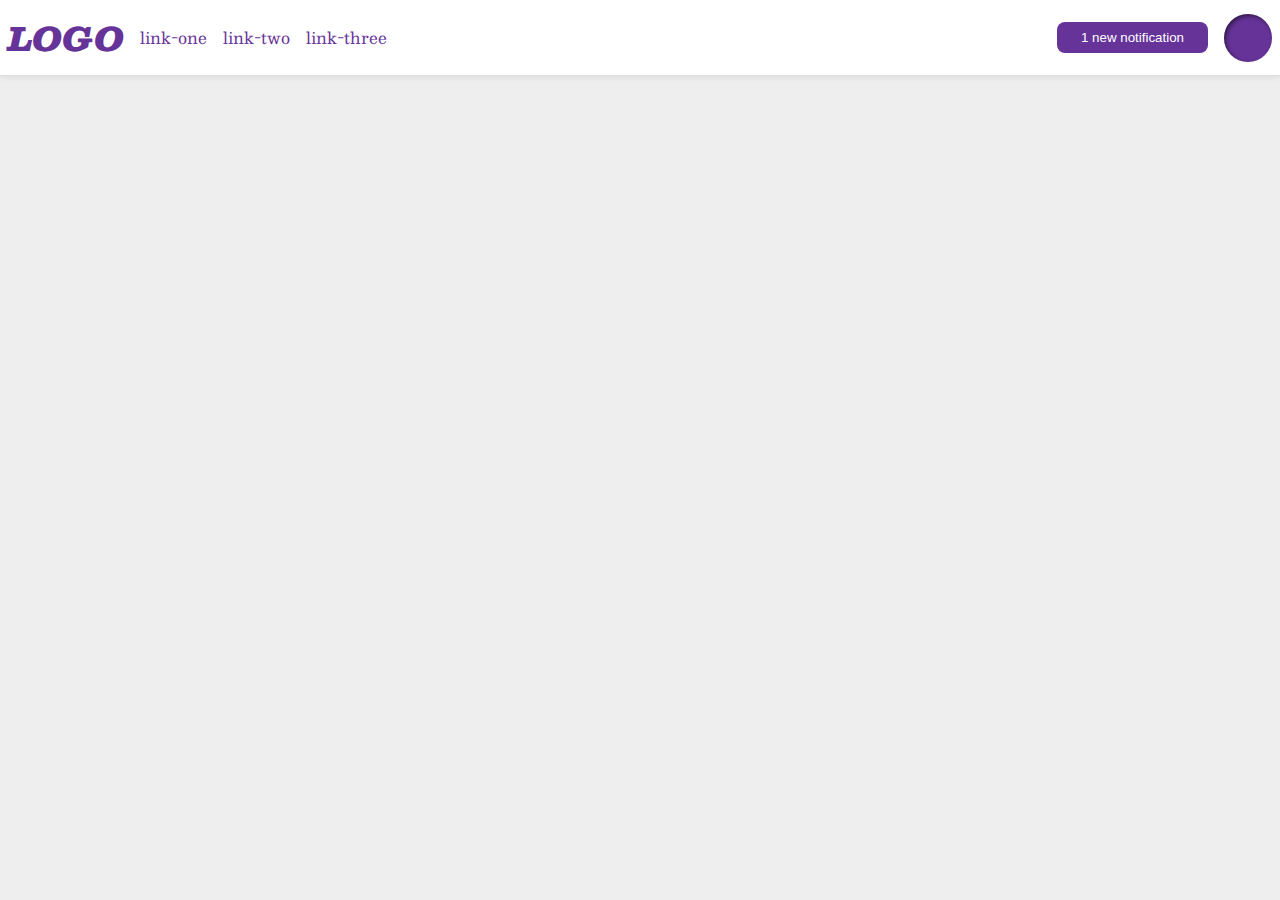
<file: flex/03-flex-header-2/index.html>
<!DOCTYPE html>
<html lang="en">
<head>
  <meta charset="UTF-8">
  <meta http-equiv="X-UA-Compatible" content="IE=edge">
  <meta name="viewport" content="width=device-width, initial-scale=1.0">
  <title>Flex Header 2</title>
  <link rel="stylesheet" href="style.css">
</head>
<body>
  <div class="header">
    <div class="left-side">
      <div class="logo">
        LOGO
      </div>
      <ul class="links">
       <li><a href="google.com">link-one</a></li>
       <li><a href="google.com">link-two</a></li>
       <li><a href="google.com">link-three</a></li>
      </ul>
    </div>
    <div class="right-side">
      <button class="notifications">
        1 new notification
      </button>
      <div class="profile-image"></div>
    </div>
  </div>
</body>
</html>
</file>
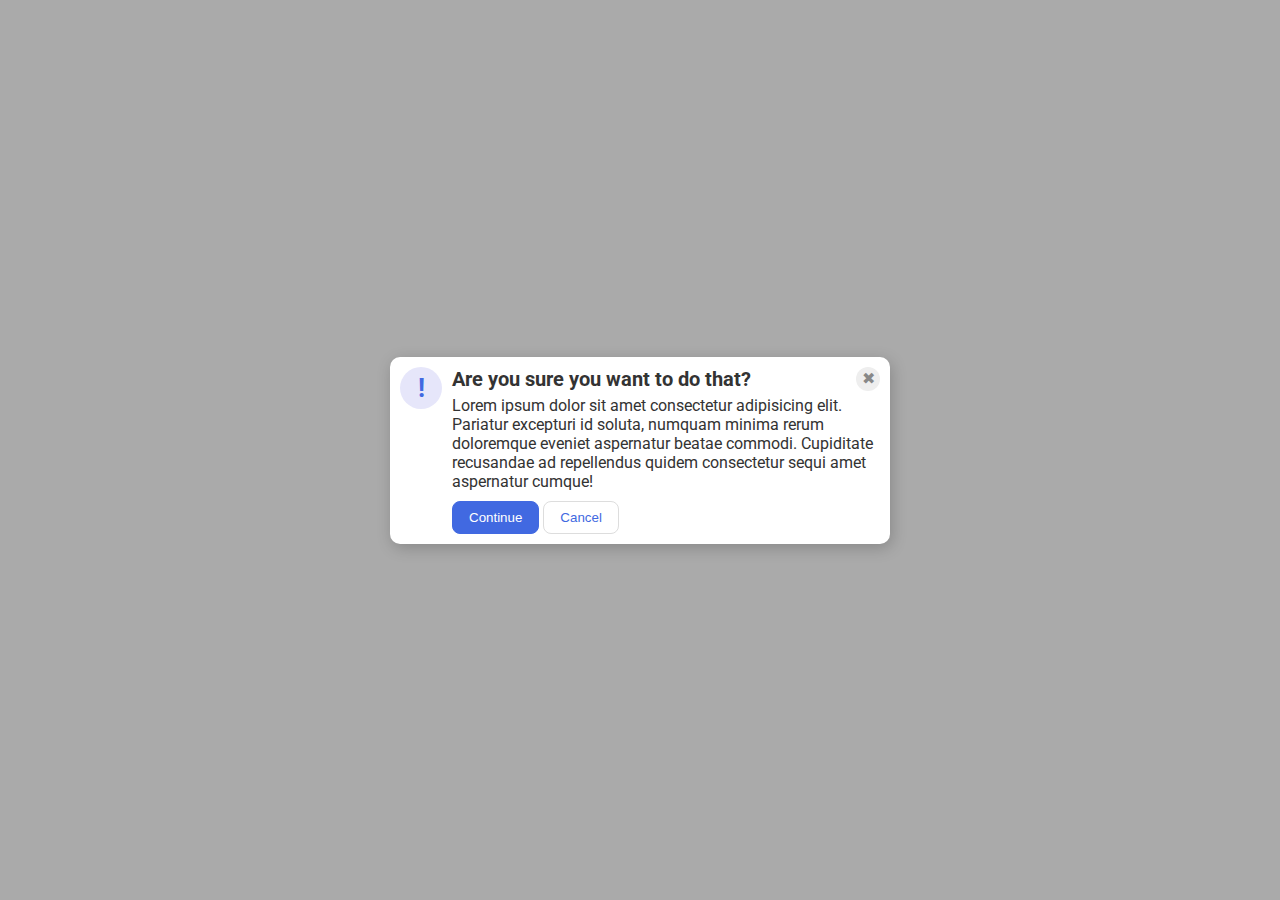
<file: flex/05-flex-modal/index.html>
<!DOCTYPE html>
<html lang="en">
<head>
  <meta charset="UTF-8">
  <meta http-equiv="X-UA-Compatible" content="IE=edge">
  <meta name="viewport" content="width=device-width, initial-scale=1.0">
  <link rel="stylesheet" href="style.css">
  <title>Modal</title>
</head>
<body>
  <div class="modal">
    <div class="icon">!</div>
    <div class="text-box">
      <div class="header">Are you sure you want to do that?
        <div class="close-button">✖</div>
      </div>
      <div class="text">Lorem ipsum dolor sit amet consectetur adipisicing elit. Pariatur excepturi id soluta, numquam minima rerum doloremque eveniet aspernatur beatae commodi. Cupiditate recusandae ad repellendus quidem consectetur sequi amet aspernatur cumque!</div>
      <button class="continue">Continue</button>
      <button class="cancel">Cancel</button>
    </div>
  </div>
</body>
</html>
</file>
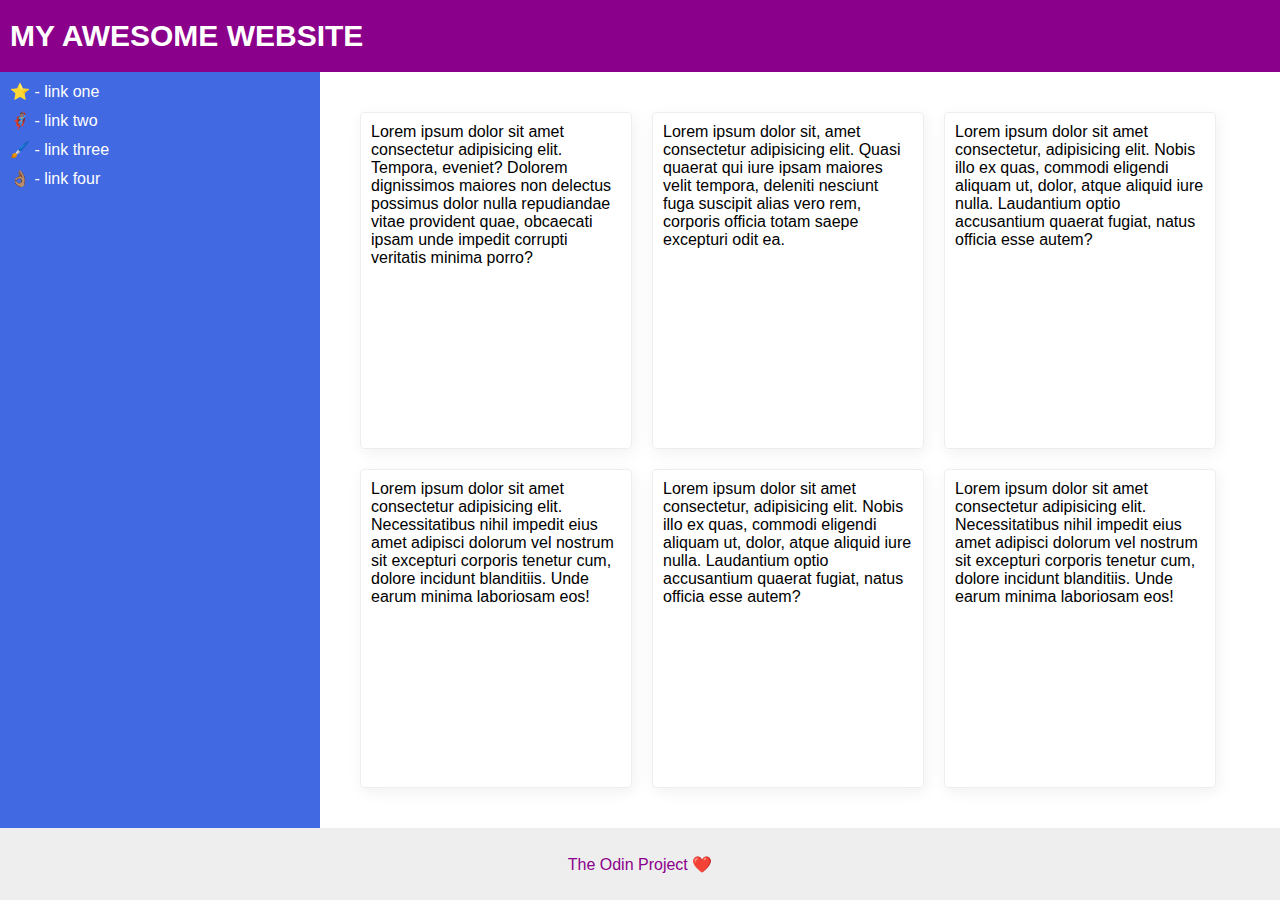
<file: flex/07-flex-layout-2/index.html>
<!DOCTYPE html>
<html lang="en">
<head>
  <meta charset="UTF-8">
  <meta http-equiv="X-UA-Compatible" content="IE=edge">
  <meta name="viewport" content="width=device-width, initial-scale=1.0">
  <title>The Holy Grail</title>
  <link rel="stylesheet" href="style.css">
</head>
<body>
  <div class="header">
    MY AWESOME WEBSITE
  </div>
  <div class="body">
    <div class="sidebar">
      <ul>
        <li><a href="google.com">⭐ - link one</a></li>
        <li><a href="google.com">🦸🏽‍♂️ - link two</a></li>
        <li><a href="google.com">🖌️ - link three</a></li>
        <li><a href="google.com">👌🏽 - link four</a></li>
      </ul>
    </div>
    <div class="data">
      <div class="card">Lorem ipsum dolor sit amet consectetur adipisicing elit. Tempora, eveniet? Dolorem dignissimos maiores non delectus possimus dolor nulla repudiandae vitae provident quae, obcaecati ipsam unde impedit corrupti veritatis minima porro?</div>
      <div class="card">Lorem ipsum dolor sit, amet consectetur adipisicing elit. Quasi quaerat qui iure ipsam maiores velit tempora, deleniti nesciunt fuga suscipit alias vero rem, corporis officia totam saepe excepturi odit ea.</div>
      <div class="card">Lorem ipsum dolor sit amet consectetur, adipisicing elit. Nobis illo ex quas, commodi eligendi aliquam ut, dolor, atque aliquid iure nulla. Laudantium optio accusantium quaerat fugiat, natus officia esse autem?</div>
      <div class="card">Lorem ipsum dolor sit amet consectetur adipisicing elit. Necessitatibus nihil impedit eius amet adipisci dolorum vel nostrum sit excepturi corporis tenetur cum, dolore incidunt blanditiis. Unde earum minima laboriosam eos!</div>
      <div class="card">Lorem ipsum dolor sit amet consectetur, adipisicing elit. Nobis illo ex quas, commodi eligendi aliquam ut, dolor, atque aliquid iure nulla. Laudantium optio accusantium quaerat fugiat, natus officia esse autem?</div>
      <div class="card">Lorem ipsum dolor sit amet consectetur adipisicing elit. Necessitatibus nihil impedit eius amet adipisci dolorum vel nostrum sit excepturi corporis tenetur cum, dolore incidunt blanditiis. Unde earum minima laboriosam eos!</div>
    </div>
    </div>
  <div class="footer">
    The Odin Project ❤️
  </div>
</body>
</html>
</file>
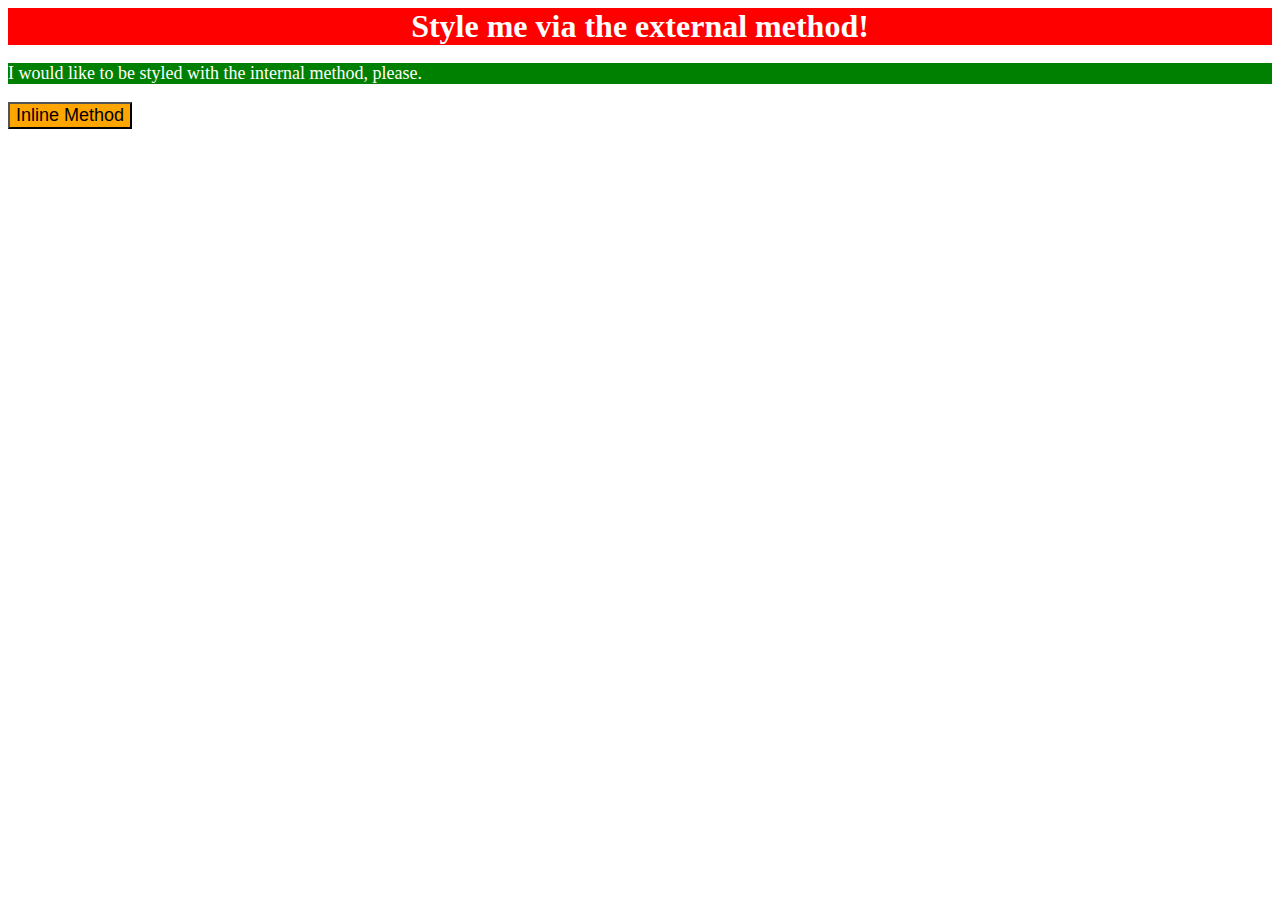
<file: foundations/01-css-methods/index.html>
<!DOCTYPE html>
<html lang="en">
<head>
  <meta charset="UTF-8">
  <meta http-equiv="X-UA-Compatible" content="IE=edge">
  <meta name="viewport" content="width=device-width, initial-scale=1.0">
  <title>Methods for Adding CSS</title>
  <link rel="stylesheet" href="style.css">
  <style>
    p {
      background-color: green;
      color: white;
      font-size: 18px;
    }
  </style>
</head>
<body>
  <div>Style me via the external method!</div>
  <p>I would like to be styled with the internal method, please.</p>
  <button style="background-color: orange; font-size: 18px;">Inline Method</button>
</body>
</html>
</file>
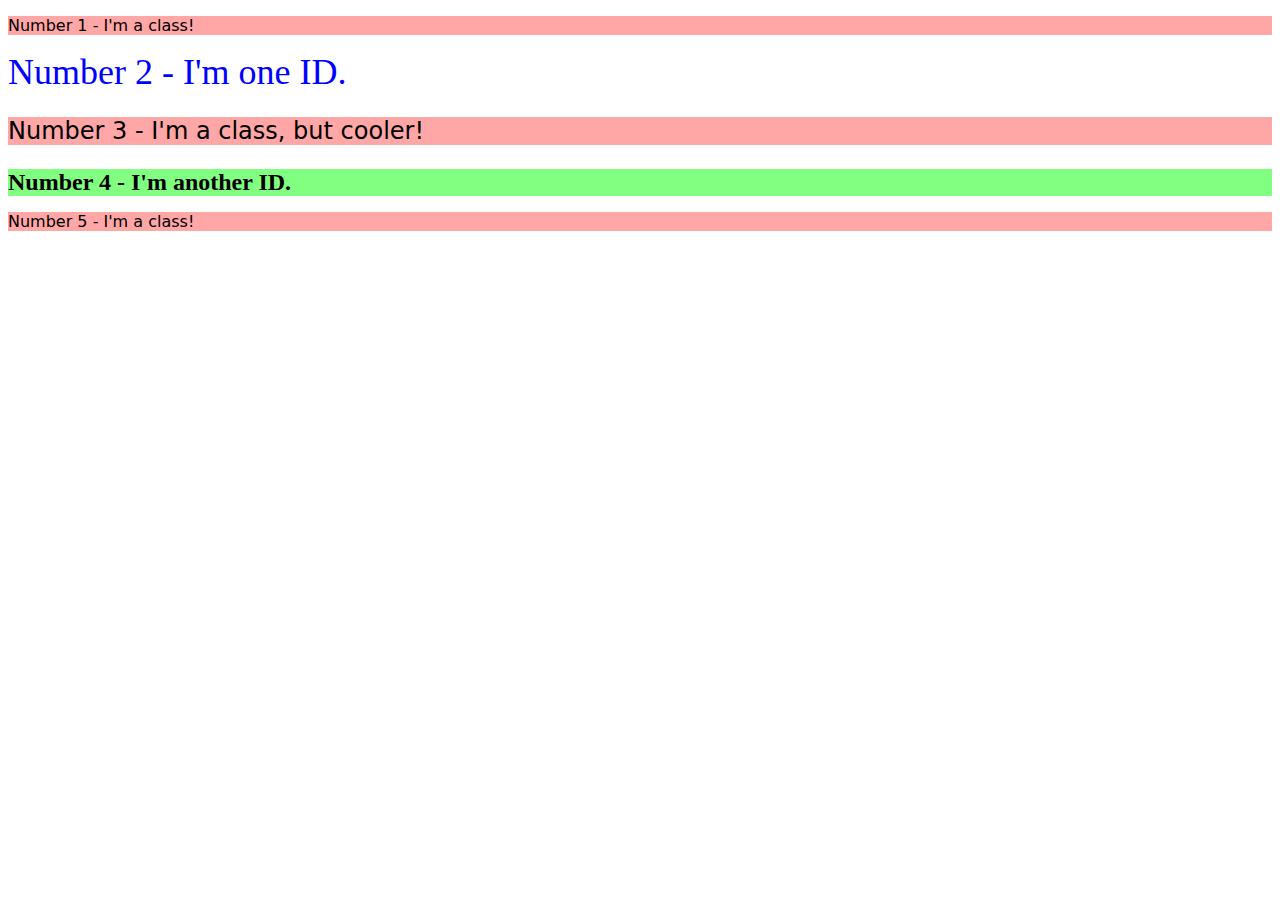
<file: foundations/02-class-id-selectors/index.html>
<!DOCTYPE html>
<html lang="en">
<head>
  <meta charset="UTF-8">
  <meta http-equiv="X-UA-Compatible" content="IE=edge">
  <meta name="viewport" content="width=device-width, initial-scale=1.0">
  <title>Class and ID Selectors</title>
  <link rel="stylesheet" href="style.css">
</head>
<body>
  <p class="odd-num">Number 1 - I'm a class!</p>
  <div id="two">Number 2 - I'm one ID.</div>
  <p class="odd-num odd-cool">Number 3 - I'm a class, but cooler!</p>
  <div id="four">Number 4 - I'm another ID.</div>
  <p class="odd-num">Number 5 - I'm a class!</p>
</body>
</html>
</file>
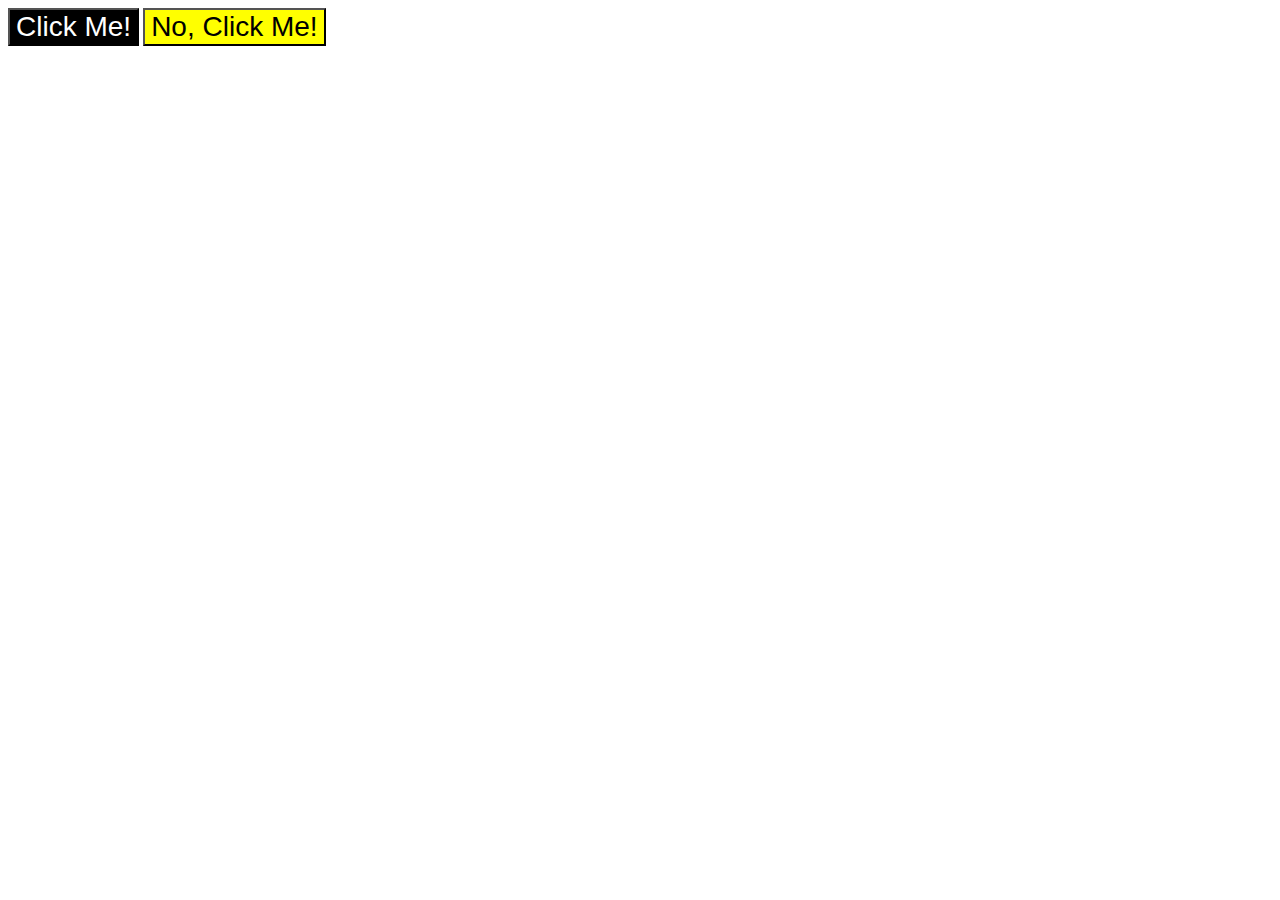
<file: foundations/03-grouping-selectors/index.html>
<!DOCTYPE html>
<html lang="en">
<head>
  <meta charset="UTF-8">
  <meta http-equiv="X-UA-Compatible" content="IE=edge">
  <meta name="viewport" content="width=device-width, initial-scale=1.0">
  <title>Grouping Selectors</title>
  <link rel="stylesheet" href="style.css">
</head>
<body>
  <button class="first">Click Me!</button>
  <button class ="second">No, Click Me!</button>
</body>
</html>
</file>
<file: flex/03-flex-header-2/style.css>
/* this is some magical font-importing.  
you'll learn about it later. */
@import url('https://fonts.googleapis.com/css2?family=Besley:ital,wght@0,400;1,900&display=swap');

body {
  margin: 0;
  background: #eee;
  font-family: Besley, serif;
}

.header {
  background: white;
  border-bottom: 1px solid #ddd;
  box-shadow: 0 0 8px rgba(0,0,0,.1);
  display: flex;
  justify-content: space-between;
  padding: 8px;
}

.profile-image {
  background: rebeccapurple;
  box-shadow: inset 2px 2px 4px rgba(0,0,0,.5);
  border-radius: 50%;
  width: 48px;
  height:  48px;
}

.logo {
  color: rebeccapurple;
  font-size: 32px;
  font-weight: 900;
  font-style: italic;
}

button {
  border: none;
  border-radius: 8px;
  background: rebeccapurple;
  color: white;
  padding: 8px 24px;
}

a {
  /* this removes the line under our links */
  text-decoration: none;
  color: rebeccapurple;
}

ul {
  list-style-type: none;
  display: flex;
  gap: 16px;
  padding: 0;
}

.left-side, 
.right-side {
  display: flex;
  gap: 16px;
  align-items: center;
}
</file>
<file: flex/05-flex-modal/style.css>
@import url('https://fonts.googleapis.com/css2?family=Roboto:wght@400;700&display=swap');

html, body {
  height: 100%;
}

body {
  font-family: Roboto, sans-serif;
  margin: 0;
  background: #aaa;
  color: #333;
  /* I'll give you this one for free lol */
  display: flex;
  align-items: center;
  justify-content: center;
}

.modal {
  background: white;
  width: 480px;
  border-radius: 10px;
  box-shadow: 2px 4px 16px rgba(0,0,0,.2);
  display: flex;
  gap: 10px;
  padding: 10px;
}

.icon {
  color: royalblue;
  font-size: 26px;
  font-weight: 700;
  background: lavender;
  width: 42px;
  height: 42px;
  border-radius: 50%;
  display: flex;
  align-items: center;
  justify-content: center;
  flex-shrink: 0;
}

.close-button {
  background: #eee;
  border-radius: 50%;
  color: #888;
  font-weight: 400;
  font-size: 16px;
  height: 24px;
  width: 24px;
  display: flex;
  align-items: center;
  justify-content: center;
}

button {
  padding: 8px 16px;
  border-radius: 8px;
}

button.continue {
  background: royalblue;
  border: 1px solid royalblue;
  color: white;
}

button.cancel {
  background: white;
  border: 1px solid #ddd;
  color: royalblue;
}

.text {
  margin-bottom: 10px;
}

.header {
  display: flex;
  justify-content: space-between;
  margin-bottom: 5px;
  font-size: 20px;
  font-weight: bold;
  align-items: center;
}
</file>
<file: flex/07-flex-layout-2/style.css>
body {
  font-family: -apple-system, BlinkMacSystemFont, 'Segoe UI', Roboto, Oxygen, Ubuntu, Cantarell, 'Open Sans', 'Helvetica Neue', sans-serif;
  margin: 0;
  min-height: 100vh;

  display: flex;
  flex-direction: column;
}

.header {
  height: 72px;
  background: darkmagenta;
  color: white;

  display: flex;
  align-items: center;
  font-size: 30px;
  font-weight: bold;
  padding: 0px 10px;
}

.footer {
  height: 72px;
  background: #eee;
  color: darkmagenta;

  display: flex;
  align-items: center;
  justify-content: center;
}

.sidebar {
  width: 300px;
  background: royalblue;

  flex-shrink: 0;
  padding: 10px;;
}

.card {
  border: 1px solid #eee;
  box-shadow: 2px 4px 16px rgba(0,0,0,.06);
  border-radius: 4px;

  width: 250px;
  padding: 10px;
  margin: 10px;
}


.body {
  flex: 1;
  display: flex;
}

ul {
  list-style: none;
  padding: 0;
  margin: 0;
}

li {
  margin-bottom: 10px;
}

a {
  text-decoration: none;
  color: white;
}

.data {
  display: flex;
  flex-wrap: wrap;
  padding: 30px;
}
</file>
<file: foundations/01-css-methods/style.css>
div {
    background-color: red;
    color: white;
    font-size: 32px;
    text-align: center;
    font-weight: bold;
}
</file>
<file: foundations/02-class-id-selectors/style.css>
.odd-num {
    background-color: rgb(255, 167, 167);
    font-family: Verdana, DejaVu Sans, sans-serif;

}

#two {
    color: rgb(0, 0, 255);
    font-size: 36px;
}

.odd-cool {
    font-size: 24px;
}

#four {
    background-color: hsl(120, 100%, 75%);
    font-size: 24px;
    font-weight: bold;
}
</file>
<file: foundations/03-grouping-selectors/style.css>
.first,
.second  {
    font-size: 28px;
    font-family: Helvetica, "Times New Roman", sans-serif;
}

.first {
    background-color: hsl(0, 0%, 0%);
    color: white;
}

.second {
    background-color: #ffff00;
}
</file>
